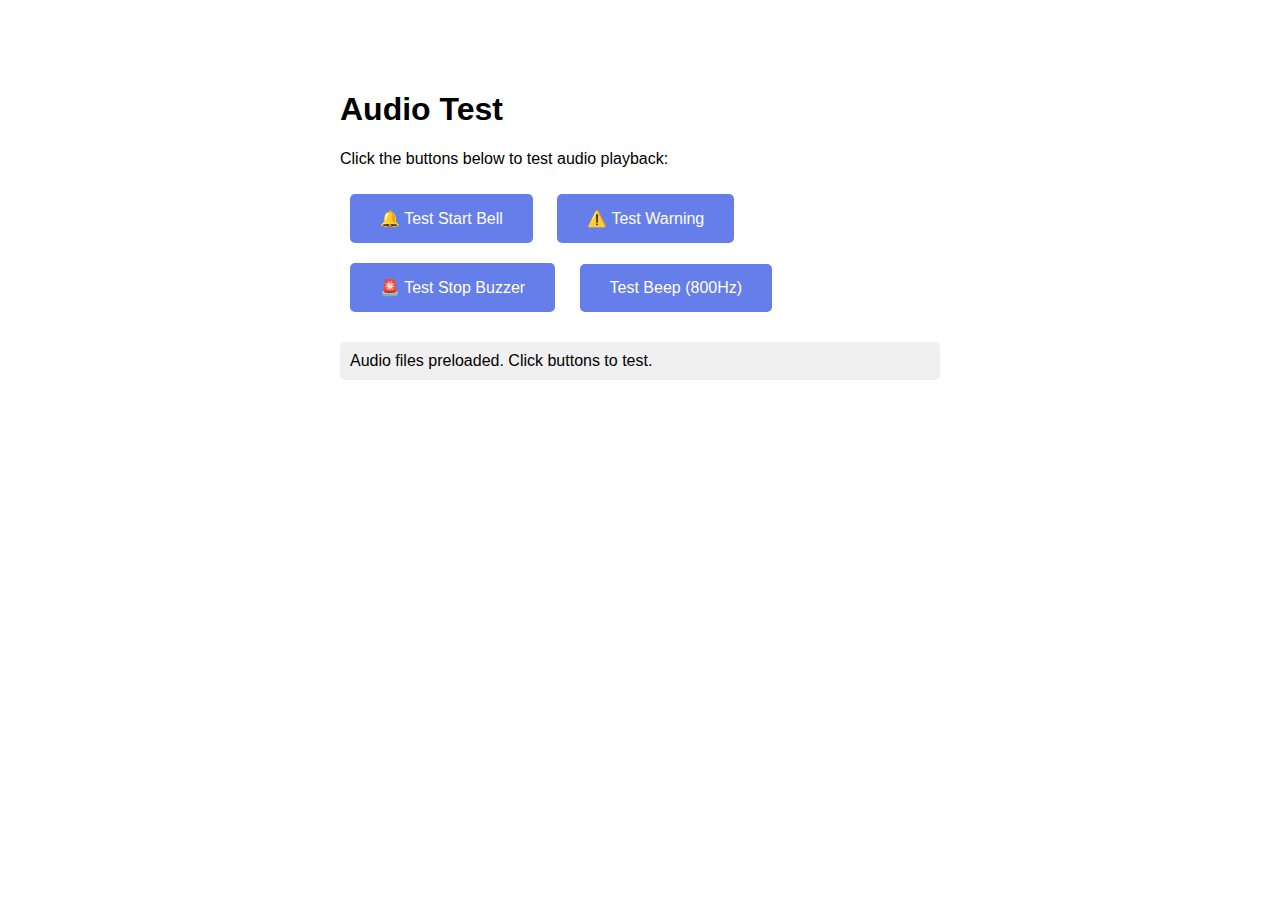
<file: templates/audio_test.html>
<!DOCTYPE html>
<html lang="en">
<head>
    <meta charset="UTF-8">
    <meta name="viewport" content="width=device-width, initial-scale=1.0">
    <title>Audio Test</title>
    <style>
        body {
            font-family: Arial, sans-serif;
            max-width: 600px;
            margin: 50px auto;
            padding: 20px;
        }
        button {
            padding: 15px 30px;
            margin: 10px;
            font-size: 16px;
            cursor: pointer;
            background: #667eea;
            color: white;
            border: none;
            border-radius: 5px;
        }
        button:hover {
            background: #5568d3;
        }
        .status {
            margin: 20px 0;
            padding: 10px;
            background: #f0f0f0;
            border-radius: 5px;
        }
    </style>
</head>
<body>
    <h1>Audio Test</h1>
    <p>Click the buttons below to test audio playback:</p>

    <button onclick="testAudio('start')">🔔 Test Start Bell</button>
    <button onclick="testAudio('warning')">⚠️ Test Warning</button>
    <button onclick="testAudio('stop')">🚨 Test Stop Buzzer</button>
    <button onclick="testBeep(800)">Test Beep (800Hz)</button>

    <div class="status" id="status">
        Status: Ready to test
    </div>

    <script>
        const audio = {
            start: new Audio('/static/sounds/start.mp3'),
            warning: new Audio('/static/sounds/warning.mp3'),
            stop: new Audio('/static/sounds/stop.mp3')
        };

        function updateStatus(message) {
            document.getElementById('status').textContent = message;
            console.log(message);
        }

        function testAudio(type) {
            updateStatus(`Testing ${type} audio...`);
            const sound = audio[type];

            sound.play().then(() => {
                updateStatus(`✅ ${type} audio played successfully`);
            }).catch((error) => {
                updateStatus(`❌ ${type} audio failed: ${error.message}`);
            });
        }

        function testBeep(frequency) {
            updateStatus(`Testing beep at ${frequency}Hz...`);
            try {
                const audioContext = new (window.AudioContext || window.webkitAudioContext)();
                const oscillator = audioContext.createOscillator();
                const gainNode = audioContext.createGain();

                oscillator.connect(gainNode);
                gainNode.connect(audioContext.destination);

                oscillator.frequency.value = frequency;
                oscillator.type = 'sine';

                gainNode.gain.setValueAtTime(0.3, audioContext.currentTime);
                gainNode.gain.exponentialRampToValueAtTime(0.01, audioContext.currentTime + 0.5);

                oscillator.start(audioContext.currentTime);
                oscillator.stop(audioContext.currentTime + 0.5);

                updateStatus(`✅ Beep played at ${frequency}Hz`);
            } catch (e) {
                updateStatus(`❌ Beep failed: ${e.message}`);
            }
        }

        // Preload audio files
        window.addEventListener('load', () => {
            Object.keys(audio).forEach(key => {
                audio[key].load();
            });
            updateStatus('Audio files preloaded. Click buttons to test.');
        });
    </script>
</body>
</html>
</file>
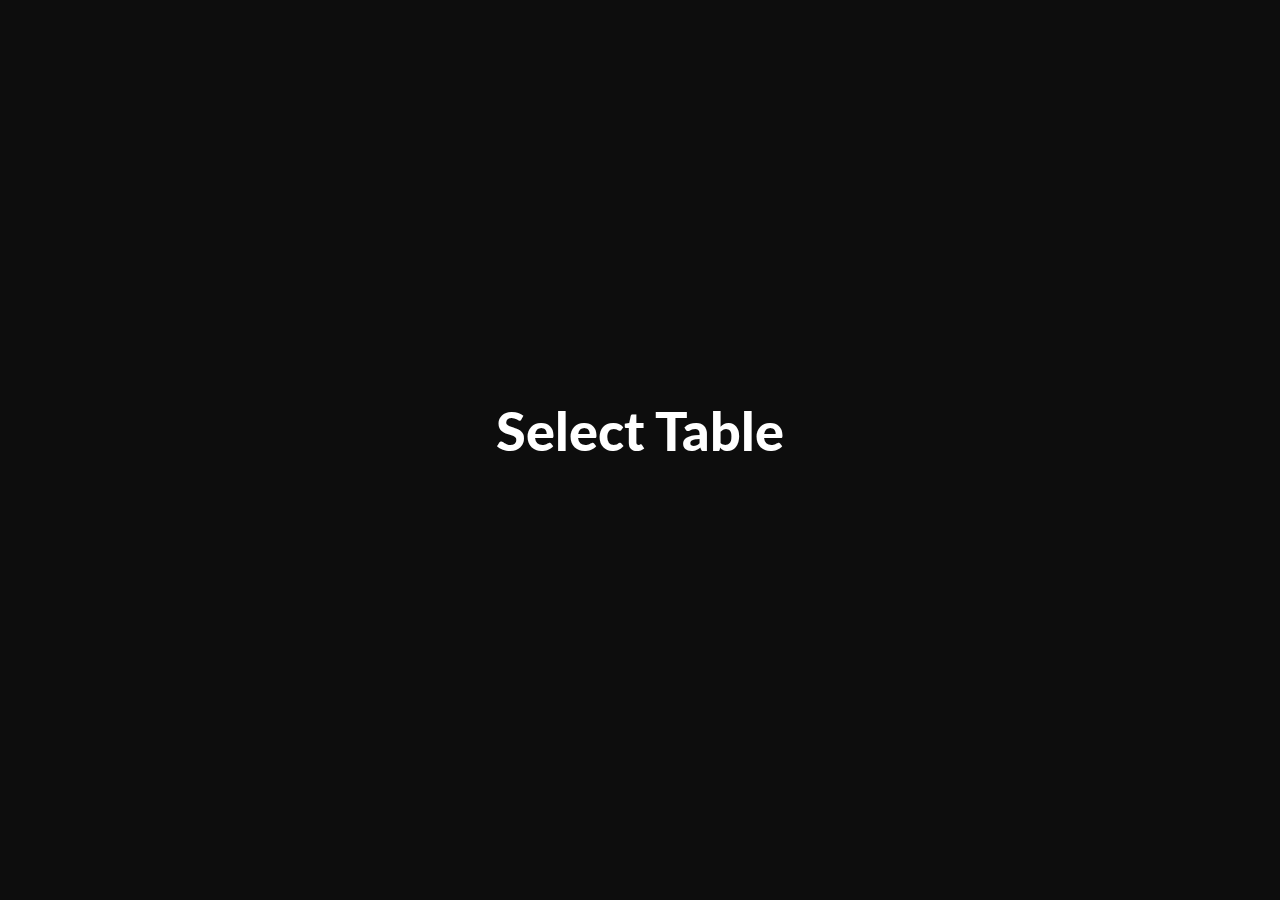
<file: templates/table_display.html>
<!DOCTYPE html>
<html lang="en">
<head>
    <meta charset="UTF-8">
    <meta name="viewport" content="width=device-width, initial-scale=1.0">
    <title>Table Display</title>
    <link href="https://fonts.googleapis.com/css2?family=Lato:wght@400;700;900&display=swap" rel="stylesheet">
    <script src="https://cdn.socket.io/4.5.4/socket.io.min.js"></script>
    <style>
        * {
            margin: 0;
            padding: 0;
            box-sizing: border-box;
        }

        body {
            font-family: 'Lato', sans-serif;
            overflow: hidden;
            background: white;
        }

        /* Room header - top 15% */
        .roomHeader {
            position: absolute;
            width: 100vw;
            height: 15vh;
            left: 0;
            top: 0;
            background: linear-gradient(to bottom, rgba(56,56,56,1) 0%, rgba(0,0,0,1) 100%);
            color: white;
            font-family: 'Lato', sans-serif;
            font-size: 8vh;
            line-height: 15vh;
            font-weight: 900;
            text-align: center;
            display: flex;
            align-items: center;
            justify-content: center;
        }

        .roomHeader #scheduleTime {
            position: absolute;
            top: 0;
            right: 1vw;
            font-weight: 700;
            font-size: 3vh;
            line-height: 15vh;
        }

        /* Room center - middle 70% for team name */
        .roomCenter {
            position: absolute;
            width: 100vw;
            height: 70vh;
            top: 15vh;
            left: 0;
            font-family: 'Lato', sans-serif;
            font-size: 18vh;
            font-weight: 900;
            text-align: center;
            display: flex;
            align-items: center;
            justify-content: center;
            padding: 0 2vw;
            color: #000;
            overflow: hidden;
        }

        .roomCenter span {
            display: block;
            width: 100%;
            word-wrap: break-word;
            overflow-wrap: break-word;
            hyphens: auto;
            line-height: 1.2;
        }

        /* Room footer - bottom 15% */
        .roomFooter {
            position: absolute;
            width: 100vw;
            height: 15vh;
            left: 0;
            top: 85vh;
            background: linear-gradient(to bottom, rgba(56,56,56,1) 0%, rgba(0,0,0,1) 100%);
            color: white;
            font-family: 'Lato', sans-serif;
            font-size: 8vh;
            line-height: 15vh;
            font-weight: 700;
            text-align: center;
            display: flex;
            align-items: center;
            justify-content: center;
        }

        /* Table selector overlay */
        #selectScreen {
            position: fixed;
            top: 0;
            left: 0;
            width: 100vw;
            height: 100vh;
            background: rgba(0, 0, 0, 0.95);
            z-index: 1000;
            display: flex;
            flex-direction: column;
            align-items: center;
            justify-content: center;
            padding: 40px;
        }

        #selectScreen h1 {
            color: white;
            font-size: 6vh;
            margin-bottom: 40px;
            font-weight: 900;
        }

        .selectButton {
            padding: 20px 40px;
            margin: 10px;
            font-size: 4vh;
            font-weight: 700;
            border: none;
            border-radius: 8px;
            cursor: pointer;
            min-width: 300px;
            transition: all 0.3s;
        }

        .selectButton:hover {
            transform: scale(1.05);
        }

        .btn-primary {
            background: #2196f3;
            color: white;
        }

        #signScreen {
            display: none;
        }
    </style>
</head>
<body>
    <!-- Table selection screen -->
    <div id="selectScreen">
        <h1>Select Table</h1>
        <!-- Table buttons will be generated here -->
    </div>

    <!-- Room sign display -->
    <div id="signScreen">
        <div class="roomHeader">
            <span id="roomTitle">Table 1</span>
            <div id="scheduleTime"></div>
        </div>

        <div class="roomCenter">
            <span id="teamName">-</span>
        </div>

        <div class="roomFooter">
            <span id="teamNumber">-</span>
        </div>
    </div>

    <script>
        const socket = io();
        let currentTableIndex = 0;
        let currentSession = null;
        let scheduleData = [];
        let tableName = "Table 1";

        // Connection
        socket.on('connect', () => {
            console.log('Table display connected to server');
            // Register as a table display client
            socket.emit('register_client', { type: 'table_display' });
            socket.emit('request_current_session');
            socket.emit('request_schedule');
        });

        // Handle schedule data
        socket.on('schedule_data', (data) => {
            console.log('Received schedule data:', data);
            scheduleData = data.schedule || [];

            // Generate table selector buttons
            generateTableButtons();

            // Update display if we already have a session
            if (currentSession !== null) {
                updateTableDisplay();
            }
        });

        // Generate table selector buttons based on schedule
        function generateTableButtons() {
            const selectScreen = document.getElementById('selectScreen');

            // Remove old buttons
            const oldButtons = selectScreen.querySelectorAll('.selectButton');
            oldButtons.forEach(btn => btn.remove());

            if (scheduleData.length === 0) return;

            // Find max number of tables
            let maxTables = 4; // default
            scheduleData.forEach(session => {
                if (session.teams) {
                    const teamCount = Array.isArray(session.teams)
                        ? session.teams.filter(t => t !== null).length
                        : Object.keys(session.teams).length;
                    maxTables = Math.max(maxTables, teamCount);
                }
            });

            // Create buttons for each table
            for (let i = 1; i <= maxTables; i++) {
                const button = document.createElement('button');
                button.className = 'selectButton btn-primary';
                button.textContent = `Table ${i}`;
                button.setAttribute('data-table-index', i - 1);
                button.setAttribute('data-table-name', `Table ${i}`);
                selectScreen.appendChild(button);
            }

            console.log(`Created ${maxTables} table selector buttons`);
        }

        // Handle table selection button clicks
        document.addEventListener('click', (e) => {
            if (e.target.classList.contains('selectButton')) {
                currentTableIndex = parseInt(e.target.getAttribute('data-table-index'));
                tableName = e.target.getAttribute('data-table-name');

                document.getElementById('roomTitle').textContent = tableName;

                // Fade transition
                document.getElementById('selectScreen').style.opacity = '0';
                setTimeout(() => {
                    document.getElementById('selectScreen').style.display = 'none';
                    document.getElementById('signScreen').style.display = 'block';
                    document.getElementById('signScreen').style.opacity = '0';
                    setTimeout(() => {
                        document.getElementById('signScreen').style.opacity = '1';
                    }, 10);
                }, 500);

                updateTableDisplay();
            }
        });

        // Handle session selection from controller
        socket.on('session_update', (data) => {
            console.log('Session updated:', data);
            currentSession = data.session;
            updateTableDisplay();
        });

        // Handle current session on initial connect
        socket.on('current_session', (data) => {
            console.log('Current session:', data);
            currentSession = data.session;
            updateTableDisplay();
        });

        // Update the team display based on current session and table
        function updateTableDisplay() {
            const teamNameEl = document.getElementById('teamName');
            const teamNumberEl = document.getElementById('teamNumber');
            const scheduleTimeEl = document.getElementById('scheduleTime');

            if (currentSession === null || scheduleData.length === 0) {
                teamNameEl.textContent = '-';
                teamNumberEl.textContent = '-';
                scheduleTimeEl.textContent = '';
                return;
            }

            // Find the session in schedule data
            const session = scheduleData[currentSession];
            if (!session) {
                teamNameEl.textContent = '-';
                teamNumberEl.textContent = '-';
                scheduleTimeEl.textContent = '';
                return;
            }

            // Get teams for this session
            let teams = [];
            if (Array.isArray(session.teams)) {
                teams = session.teams.filter(t => t !== null);
            } else if (typeof session.teams === 'object') {
                teams = Object.values(session.teams).filter(t => t !== null);
            }

            // Get the team at this table index
            const teamNumber = teams[currentTableIndex];

            if (!teamNumber) {
                teamNameEl.textContent = '-';
                teamNumberEl.textContent = '-';
            } else {
                teamNumberEl.textContent = teamNumber;
                teamNameEl.textContent = 'Loading...';

                // Request team name
                socket.emit('request_team_name', { team_number: teamNumber });
            }

            // Update schedule time
            const time = formatTime(session.time);
            scheduleTimeEl.textContent = time;
        }

        // Handle team name response
        socket.on('team_name', (data) => {
            const teamNameEl = document.getElementById('teamName');
            if (data.team_number) {
                const teamName = data.name || `Team ${data.team_number}`;
                teamNameEl.textContent = teamName;

                // Adjust font size based on team name length
                adjustTeamNameFontSize(teamName);
            }
        });

        // Dynamically adjust font size for long team names
        function adjustTeamNameFontSize(teamName) {
            const teamNameEl = document.getElementById('teamName');
            const container = document.querySelector('.roomCenter');

            const length = teamName.length;
            let fontSize;

            if (length <= 15) {
                fontSize = '18vh';  // Very large for short names
            } else if (length <= 25) {
                fontSize = '14vh';  // Large for medium names
            } else if (length <= 40) {
                fontSize = '10vh';  // Medium for longer names
            } else if (length <= 60) {
                fontSize = '8vh';   // Smaller for very long names
            } else {
                fontSize = '6vh';   // Smallest for ridiculously long names
            }

            container.style.fontSize = fontSize;
            console.log(`Team name length: ${length}, Font size: ${fontSize}`);
        }

        // Format Unix timestamp to readable time
        function formatTime(unixTime) {
            if (!unixTime) return '';
            const date = new Date(unixTime);
            return date.toLocaleString('en-US', {
                hour: 'numeric',
                minute: '2-digit',
                hour12: true
            });
        }

        // Add smooth transitions
        document.getElementById('selectScreen').style.transition = 'opacity 0.5s';
        document.getElementById('signScreen').style.transition = 'opacity 0.5s';
    </script>
</body>
</html>
</file>
